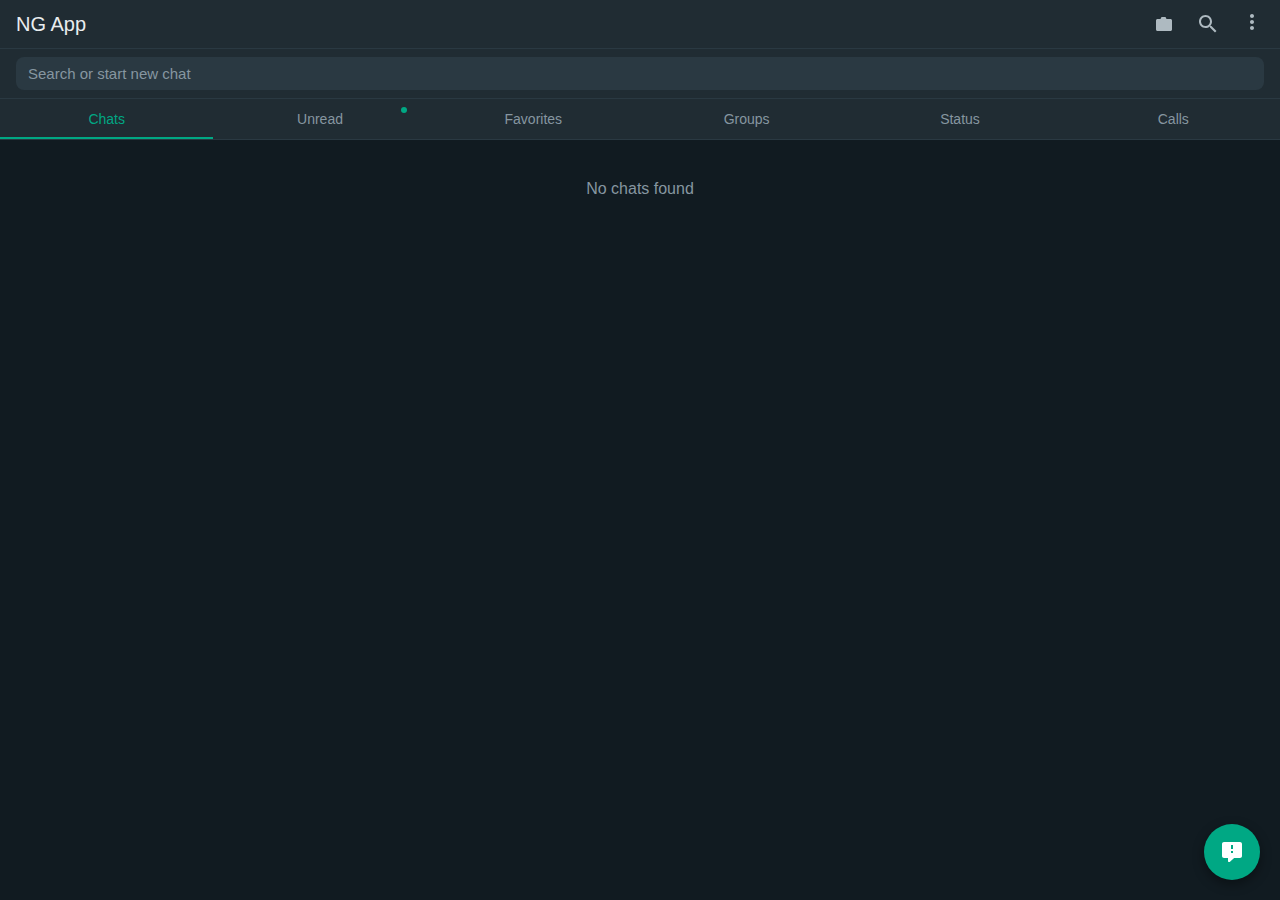
<file: index.html>
<!DOCTYPE html>
<html lang="en">
<head>
    <meta charset="UTF-8">
    <meta name="viewport" content="width=device-width, initial-scale=1.0, user-scalable=no">
    <title>NG App</title>
    
    <!-- Enhanced PWA Meta Tags -->
    <meta name="theme-color" content="#00a884">
    <meta name="apple-mobile-web-app-capable" content="yes">
    <meta name="apple-mobile-web-app-status-bar-style" content="black-translucent">
    <meta name="apple-mobile-web-app-title" content="NG App">
    <meta name="mobile-web-app-capable" content="yes">
    <meta name="application-name" content="NG App">
    <meta name="description" content="Modern messaging app with WhatsApp-like interface">
    
    <!-- Prevent zoom on iOS -->
    <meta name="viewport" content="width=device-width, initial-scale=1.0, maximum-scale=1.0, user-scalable=0">
    
    <!-- PWA Links -->
    <link rel="manifest" href="manifest.json">
    <link rel="apple-touch-icon" href="https://img.icons8.com/fluency/180/chat.png">
    <link rel="apple-touch-icon" sizes="152x152" href="https://img.icons8.com/fluency/152/chat.png">
    <link rel="apple-touch-icon" sizes="180x180" href="https://img.icons8.com/fluency/180/chat.png">
    <link rel="apple-touch-icon" sizes="167x167" href="https://img.icons8.com/fluency/167/chat.png">
    
    <!-- Favicon -->
    <link rel="icon" type="image/png" href="https://img.icons8.com/fluency/32/chat.png">
    
    <!-- CSS File -->
    <link rel="stylesheet" href="style.css">
</head>
<body>
    <!-- PWA Install Prompt -->
    <div id="installPrompt" class="install-prompt" style="display: none;">
        <div class="install-prompt-content">
            <div class="install-prompt-icon">📱</div>
            <div class="install-prompt-text">
                <h3>Install NG App</h3>
                <p>Get the full app experience!</p>
            </div>
            <div class="install-prompt-buttons">
                <button id="installButton" class="install-button">Install</button>
                <button id="dismissButton" class="dismiss-button">Later</button>
            </div>
        </div>
    </div>

    <!-- Header -->
    <div class="header">
        <h1>NG App</h1>
        <div class="header-icons">
            <!-- Camera Icon -->
            <svg class="header-icon" onclick="openCamera()" viewBox="0 0 24 24">
                <path d="M12 15.5c1.9 0 3.5-1.6 3.5-3.5S13.9 8.5 12 8.5s-3.5 1.6-3.5 3.5 1.6 3.5 3.5 3.5zM17.5 7h-3l-1-2h-4l-1 2h-3C4.7 7 4 7.7 4 8.5v9c0 .8.7 1.5 1.5 1.5h13c.8 0 1.5-.7 1.5-1.5v-9c0-.8-.7-1.5-1.5-1.5z"/>
            </svg>
            
            <!-- Search Icon -->
            <svg class="header-icon" onclick="focusSearch()" viewBox="0 0 24 24">
                <path d="M15.5 14h-.79l-.28-.27C15.41 12.59 16 11.11 16 9.5 16 5.91 13.09 3 9.5 3S3 5.91 3 9.5 5.91 16 9.5 16c1.61 0 3.09-.59 4.23-1.57l.27.28v.79l5 4.99L20.49 19l-4.99-5zm-6 0C7.01 14 5 11.99 5 9.5S7.01 5 9.5 5 14 7.01 14 9.5 11.99 14 9.5 14z"/>
            </svg>
            
            <!-- Three dots menu -->
            <div class="dropdown">
                <svg class="header-icon" onclick="toggleDropdown()" viewBox="0 0 24 24">
                    <path d="M12 8c1.1 0 2-.9 2-2s-.9-2-2-2-2 .9-2 2 .9 2 2 2zm0 2c-1.1 0-2 .9-2 2s.9 2 2 2 2-.9 2-2-.9-2-2-2zm0 6c-1.1 0-2 .9-2 2s.9 2 2 2 2-.9 2-2-.9-2-2-2z"/>
                </svg>
                <div class="dropdown-content" id="dropdownMenu">
                    <div class="dropdown-item" onclick="newGroup()">New group</div>
                    <div class="dropdown-item" onclick="newBroadcast()">New broadcast</div>
                    <div class="dropdown-item" onclick="linkDevice()">Linked devices</div>
                    <div class="dropdown-item" onclick="markAllRead()">Mark all read</div>
                    <div class="dropdown-item" onclick="openSettings()">Settings</div>
                </div>
            </div>
        </div>
    </div>

    <!-- Search Bar -->
    <div class="search-container">
        <input type="text" class="search-bar" id="searchInput" placeholder="Search or start new chat">
    </div>

    <!-- Navigation Tabs -->
    <div class="nav-tabs">
        <button class="nav-tab active" onclick="switchTab('chats')">Chats</button>
        <button class="nav-tab unread" onclick="switchTab('unread')">Unread</button>
        <button class="nav-tab" onclick="switchTab('favorites')">Favorites</button>
        <button class="nav-tab" onclick="switchTab('groups')">Groups</button>
        <button class="nav-tab" onclick="switchTab('status')">Status</button>
        <button class="nav-tab" onclick="switchTab('calls')">Calls</button>
    </div>

    <!-- Chat List -->
    <div class="chat-list" id="chatList">
        <!-- Chat items will be populated by JavaScript -->
    </div>

    <!-- Floating Action Button -->
    <button class="fab" onclick="newChat()">
        <svg viewBox="0 0 24 24">
            <path d="M20 2H4c-1.1 0-2 .9-2 2v12c0 1.1.9 2 2 2h4v3c0 .6.4 1 1 1h.5c.2 0 .4-.1.5-.2L14.1 18H20c1.1 0 2-.9 2-2V4c0-1.1-.9-2-2-2zm-7 11h-2v-2h2v2zm0-4h-2V5h2v4z"/>
        </svg>
    </button>

    <!-- Camera Overlay -->
    <div class="camera-overlay" id="cameraOverlay">
        <div class="camera-content">
            <h2>Camera</h2>
            <p>Camera functionality would be implemented here</p>
            <div class="camera-buttons">
                <button class="camera-btn">Take Photo</button>
                <button class="camera-btn">Record Video</button>
                <button class="camera-btn close-btn" onclick="closeCamera()">Close</button>
            </div>
        </div>
    </div>

    <!-- JavaScript File -->
    <script src="script.js"></script>
    
    <!-- Enhanced PWA Registration Script -->
    <script>
        // Register service worker
        if ('serviceWorker' in navigator) {
            window.addEventListener('load', () => {
                navigator.serviceWorker.register('/sw.js')
                    .then((registration) => {
                        console.log('SW registered: ', registration);
                    })
                    .catch((registrationError) => {
                        console.log('SW registration failed: ', registrationError);
                    });
            });
        }

        // Enhanced PWA Install prompt
        let deferredPrompt;
        const installPrompt = document.getElementById('installPrompt');
        const installButton = document.getElementById('installButton');
        const dismissButton = document.getElementById('dismissButton');

        window.addEventListener('beforeinstallprompt', (e) => {
            // Prevent the mini-infobar from appearing on mobile
            e.preventDefault();
            // Save the event so it can be triggered later
            deferredPrompt = e;
            // Show the install prompt
            installPrompt.style.display = 'block';
        });

        installButton.addEventListener('click', async () => {
            if (deferredPrompt) {
                // Show the install prompt
                deferredPrompt.prompt();
                // Wait for the user to respond to the prompt
                const { outcome } = await deferredPrompt.userChoice;
                console.log(`User response to the install prompt: ${outcome}`);
                // Clear the deferredPrompt variable
                deferredPrompt = null;
                // Hide the install prompt
                installPrompt.style.display = 'none';
            }
        });

        dismissButton.addEventListener('click', () => {
            installPrompt.style.display = 'none';
        });

        // Check if app is already installed
        window.addEventListener('appinstalled', () => {
            console.log('PWA was installed');
            installPrompt.style.display = 'none';
        });

        // Hide address bar on mobile when in standalone mode
        if (window.navigator.standalone || window.matchMedia('(display-mode: standalone)').matches) {
            document.body.classList.add('standalone');
        }
    </script>
</body>
</html>
</file>
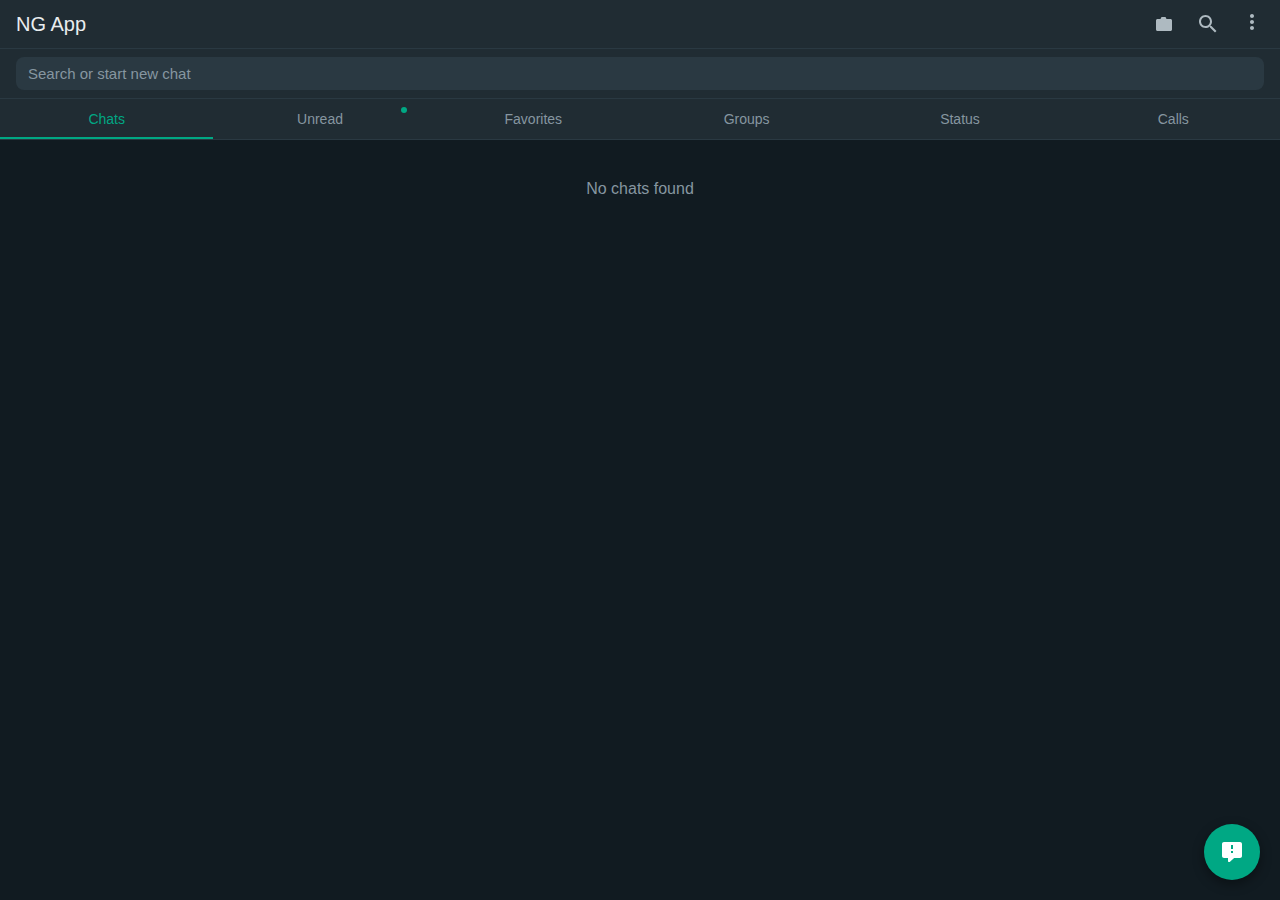
<file: JS SCRIPT.html>
<!DOCTYPE html>
<html lang="en">
<head>
    <meta charset="UTF-8">
    <meta name="viewport" content="width=device-width, initial-scale=1.0">
    <title>NG App</title>
    <style>
        * {
            margin: 0;
            padding: 0;
            box-sizing: border-box;
        }

        body {
            font-family: -apple-system, BlinkMacSystemFont, 'Segoe UI', Roboto, sans-serif;
            background-color: #111b21;
            color: white;
            overflow: hidden;
        }

        /* Header */
        .header {
            background-color: #202c33;
            padding: 10px 16px;
            display: flex;
            justify-content: space-between;
            align-items: center;
            border-bottom: 1px solid #2a3942;
        }

        .header h1 {
            font-size: 20px;
            font-weight: 500;
            color: #e9edef;
        }

        .header-icons {
            display: flex;
            gap: 20px;
            align-items: center;
        }

        .header-icon {
            width: 24px;
            height: 24px;
            cursor: pointer;
            fill: #aebac1;
        }

        .header-icon:hover {
            fill: #e9edef;
        }

        /* Search Bar */
        .search-container {
            padding: 8px 16px;
            background-color: #202c33;
            border-bottom: 1px solid #2a3942;
        }

        .search-bar {
            background-color: #2a3942;
            border: none;
            border-radius: 8px;
            padding: 8px 12px;
            width: 100%;
            color: #e9edef;
            font-size: 15px;
        }

        .search-bar::placeholder {
            color: #8696a0;
        }

        .search-bar:focus {
            outline: none;
            background-color: #111b21;
        }

        /* Navigation Tabs */
        .nav-tabs {
            background-color: #202c33;
            display: flex;
            border-bottom: 1px solid #2a3942;
        }

        .nav-tab {
            flex: 1;
            padding: 12px;
            text-align: center;
            background: none;
            border: none;
            color: #8696a0;
            font-size: 14px;
            font-weight: 500;
            cursor: pointer;
            position: relative;
        }

        .nav-tab.active {
            color: #00a884;
        }

        .nav-tab.active::after {
            content: '';
            position: absolute;
            bottom: 0;
            left: 0;
            right: 0;
            height: 2px;
            background-color: #00a884;
        }

        .nav-tab.unread::after {
            content: '';
            position: absolute;
            top: 8px;
            right: 20px;
            width: 6px;
            height: 6px;
            background-color: #00a884;
            border-radius: 50%;
        }

        /* Chat List */
        .chat-list {
            height: calc(100vh - 140px);
            overflow-y: auto;
            background-color: #111b21;
        }

        .chat-item {
            padding: 12px 16px;
            border-bottom: 1px solid #2a3942;
            cursor: pointer;
            transition: background-color 0.2s;
            display: flex;
            align-items: center;
            gap: 12px;
        }

        .chat-item:hover {
            background-color: #202c33;
        }

        .chat-avatar {
            width: 50px;
            height: 50px;
            border-radius: 50%;
            background: linear-gradient(45deg, #00a884, #128c7e);
            display: flex;
            align-items: center;
            justify-content: center;
            font-weight: bold;
            font-size: 18px;
            color: white;
        }

        .chat-content {
            flex: 1;
            min-width: 0;
        }

        .chat-header {
            display: flex;
            justify-content: space-between;
            align-items: center;
            margin-bottom: 2px;
        }

        .chat-name {
            font-size: 16px;
            font-weight: 500;
            color: #e9edef;
            white-space: nowrap;
            overflow: hidden;
            text-overflow: ellipsis;
        }

        .chat-time {
            font-size: 12px;
            color: #8696a0;
        }

        .chat-preview {
            font-size: 14px;
            color: #8696a0;
            white-space: nowrap;
            overflow: hidden;
            text-overflow: ellipsis;
        }

        .chat-meta {
            display: flex;
            align-items: center;
            gap: 8px;
        }

        .unread-count {
            background-color: #00a884;
            color: white;
            border-radius: 50%;
            width: 20px;
            height: 20px;
            display: flex;
            align-items: center;
            justify-content: center;
            font-size: 12px;
            font-weight: 600;
        }

        .favorite-icon {
            width: 16px;
            height: 16px;
            fill: #ffb000;
        }

        /* Floating Action Button */
        .fab {
            position: fixed;
            bottom: 20px;
            right: 20px;
            width: 56px;
            height: 56px;
            background-color: #00a884;
            border: none;
            border-radius: 50%;
            box-shadow: 0 4px 12px rgba(0, 0, 0, 0.4);
            cursor: pointer;
            display: flex;
            align-items: center;
            justify-content: center;
            transition: transform 0.2s, box-shadow 0.2s;
        }

        .fab:hover {
            transform: scale(1.1);
            box-shadow: 0 6px 16px rgba(0, 0, 0, 0.5);
        }

        .fab svg {
            width: 24px;
            height: 24px;
            fill: white;
        }

        /* Dropdown Menu */
        .dropdown {
            position: relative;
            display: inline-block;
        }

        .dropdown-content {
            display: none;
            position: absolute;
            right: 0;
            top: 100%;
            background-color: #2a3942;
            min-width: 200px;
            box-shadow: 0 8px 16px rgba(0, 0, 0, 0.3);
            z-index: 1;
            border-radius: 8px;
            overflow: hidden;
            margin-top: 8px;
        }

        .dropdown-content.show {
            display: block;
        }

        .dropdown-item {
            color: #e9edef;
            padding: 12px 16px;
            text-decoration: none;
            display: block;
            font-size: 14px;
            cursor: pointer;
            border: none;
            background: none;
            width: 100%;
            text-align: left;
        }

        .dropdown-item:hover {
            background-color: #111b21;
        }

        /* Camera Overlay */
        .camera-overlay {
            position: fixed;
            top: 0;
            left: 0;
            right: 0;
            bottom: 0;
            background: rgba(0, 0, 0, 0.9);
            display: none;
            align-items: center;
            justify-content: center;
            z-index: 1000;
        }

        .camera-overlay.show {
            display: flex;
        }

        .camera-content {
            text-align: center;
            color: white;
        }

        .camera-buttons {
            margin-top: 20px;
            display: flex;
            gap: 20px;
            justify-content: center;
        }

        .camera-btn {
            padding: 12px 24px;
            background-color: #00a884;
            border: none;
            border-radius: 6px;
            color: white;
            cursor: pointer;
            font-size: 16px;
        }

        .camera-btn:hover {
            background-color: #128c7e;
        }

        .close-btn {
            background-color: #54656f;
        }

        .close-btn:hover {
            background-color: #3b4a54;
        }

        /* Status indicator */
        .status-indicator {
            width: 8px;
            height: 8px;
            background-color: #00a884;
            border-radius: 50%;
            position: absolute;
            bottom: 2px;
            right: 2px;
            border: 2px solid #111b21;
        }

        .chat-avatar {
            position: relative;
        }

        /* Group chat indicator */
        .group-indicator {
            background: linear-gradient(45deg, #667781, #54656f);
        }

        /* Scrollbar styling */
        .chat-list::-webkit-scrollbar {
            width: 6px;
        }

        .chat-list::-webkit-scrollbar-track {
            background: #2a3942;
        }

        .chat-list::-webkit-scrollbar-thumb {
            background: #54656f;
            border-radius: 3px;
        }

        .chat-list::-webkit-scrollbar-thumb:hover {
            background: #667781;
        }
    </style>
</head>
<body>
    <!-- Header -->
    <div class="header">
        <h1>NG App</h1>
        <div class="header-icons">
            <!-- Camera Icon -->
            <svg class="header-icon" onclick="openCamera()" viewBox="0 0 24 24">
                <path d="M12 15.5c1.9 0 3.5-1.6 3.5-3.5S13.9 8.5 12 8.5s-3.5 1.6-3.5 3.5 1.6 3.5 3.5 3.5zM17.5 7h-3l-1-2h-4l-1 2h-3C4.7 7 4 7.7 4 8.5v9c0 .8.7 1.5 1.5 1.5h13c.8 0 1.5-.7 1.5-1.5v-9c0-.8-.7-1.5-1.5-1.5z"/>
            </svg>
            
            <!-- Search Icon -->
            <svg class="header-icon" onclick="focusSearch()" viewBox="0 0 24 24">
                <path d="M15.5 14h-.79l-.28-.27C15.41 12.59 16 11.11 16 9.5 16 5.91 13.09 3 9.5 3S3 5.91 3 9.5 5.91 16 9.5 16c1.61 0 3.09-.59 4.23-1.57l.27.28v.79l5 4.99L20.49 19l-4.99-5zm-6 0C7.01 14 5 11.99 5 9.5S7.01 5 9.5 5 14 7.01 14 9.5 11.99 14 9.5 14z"/>
            </svg>
            
            <!-- Three dots menu -->
            <div class="dropdown">
                <svg class="header-icon" onclick="toggleDropdown()" viewBox="0 0 24 24">
                    <path d="M12 8c1.1 0 2-.9 2-2s-.9-2-2-2-2 .9-2 2 .9 2 2 2zm0 2c-1.1 0-2 .9-2 2s.9 2 2 2 2-.9 2-2-.9-2-2-2zm0 6c-1.1 0-2 .9-2 2s.9 2 2 2 2-.9 2-2-.9-2-2-2z"/>
                </svg>
                <div class="dropdown-content" id="dropdownMenu">
                    <div class="dropdown-item" onclick="newGroup()">New group</div>
                    <div class="dropdown-item" onclick="newBroadcast()">New broadcast</div>
                    <div class="dropdown-item" onclick="linkDevice()">Linked devices</div>
                    <div class="dropdown-item" onclick="markAllRead()">Mark all read</div>
                    <div class="dropdown-item" onclick="openSettings()">Settings</div>
                </div>
            </div>
        </div>
    </div>

    <!-- Search Bar -->
    <div class="search-container">
        <input type="text" class="search-bar" id="searchInput" placeholder="Search or start new chat">
    </div>

    <!-- Navigation Tabs -->
    <div class="nav-tabs">
        <button class="nav-tab active" onclick="switchTab('chats')">Chats</button>
        <button class="nav-tab unread" onclick="switchTab('unread')">Unread</button>
        <button class="nav-tab" onclick="switchTab('favorites')">Favorites</button>
        <button class="nav-tab" onclick="switchTab('groups')">Groups</button>
        <button class="nav-tab" onclick="switchTab('status')">Status</button>
        <button class="nav-tab" onclick="switchTab('calls')">Calls</button>
    </div>

    <!-- Chat List -->
    <div class="chat-list" id="chatList">
        <!-- Chat items will be populated by JavaScript -->
    </div>

    <!-- Floating Action Button -->
    <button class="fab" onclick="newChat()">
        <svg viewBox="0 0 24 24">
            <path d="M20 2H4c-1.1 0-2 .9-2 2v12c0 1.1.9 2 2 2h4v3c0 .6.4 1 1 1h.5c.2 0 .4-.1.5-.2L14.1 18H20c1.1 0 2-.9 2-2V4c0-1.1-.9-2-2-2zm-7 11h-2v-2h2v2zm0-4h-2V5h2v4z"/>
        </svg>
    </button>

    <!-- Camera Overlay -->
    <div class="camera-overlay" id="cameraOverlay">
        <div class="camera-content">
            <h2>Camera</h2>
            <p>Camera functionality would be implemented here</p>
            <div class="camera-buttons">
                <button class="camera-btn">Take Photo</button>
                <button class="camera-btn">Record Video</button>
                <button class="camera-btn close-btn" onclick="closeCamera()">Close</button>
            </div>
        </div>
    </div>

    <script>
        // Sample data for different tabs
        const chatData = {
            chats: [],
            unread: [],
            favorites: [],
            groups: [],
            status: [
                {
                    name: "My Status",
                    preview: "Tap to add status update",
                    time: "Add Status",
                    unread: 0,
                    isFavorite: false,
                    isGroup: false,
                    isOnline: true
                }
            ],
            calls: []
        };

        let currentTab = 'chats';

        // Initialize the app
        function init() {
            updateChatData();
            renderChatList();
        }

        // Update chat data for different tabs
        function updateChatData() {
            chatData.unread = chatData.chats.filter(chat => chat.unread > 0);
            chatData.favorites = chatData.chats.filter(chat => chat.isFavorite);
            chatData.groups = chatData.chats.filter(chat => chat.isGroup);
        }

        // Render chat list based on current tab
        function renderChatList() {
            const chatList = document.getElementById('chatList');
            const data = chatData[currentTab] || [];

            chatList.innerHTML = '';

            if (data.length === 0) {
                const emptyState = document.createElement('div');
                emptyState.style.textAlign = 'center';
                emptyState.style.padding = '40px 20px';
                emptyState.style.color = '#8696a0';
                emptyState.innerHTML = `<p>No ${currentTab} found</p>`;
                chatList.appendChild(emptyState);
                return;
            }

            data.forEach(chat => {
                const chatItem = createChatItem(chat);
                chatList.appendChild(chatItem);
            });
        }

        // Create individual chat item
        function createChatItem(chat) {
            const chatItem = document.createElement('div');
            chatItem.className = 'chat-item';
            
            const initials = chat.name.split(' ').map(n => n[0]).join('').toUpperCase();
            const avatarClass = chat.isGroup ? 'chat-avatar group-indicator' : 'chat-avatar';
            
            chatItem.innerHTML = `
                <div class="${avatarClass}">
                    ${initials}
                    ${chat.isOnline ? '<div class="status-indicator"></div>' : ''}
                </div>
                <div class="chat-content">
                    <div class="chat-header">
                        <div class="chat-name">${chat.name}</div>
                        <div class="chat-meta">
                            ${chat.isFavorite ? '<svg class="favorite-icon" viewBox="0 0 24 24"><path d="M12 2l3.09 6.26L22 9.27l-5 4.87 1.18 6.88L12 17.77l-6.18 3.25L7 14.14 2 9.27l6.91-1.01L12 2z"/></svg>' : ''}
                            <div class="chat-time">${chat.time}</div>
                        </div>
                    </div>
                    <div class="chat-preview">${chat.preview}</div>
                </div>
                ${chat.unread > 0 ? `<div class="unread-count">${chat.unread}</div>` : ''}
            `;

            chatItem.addEventListener('click', () => openChat(chat));
            return chatItem;
        }

        // Switch between tabs
        function switchTab(tabName) {
            currentTab = tabName;
            
            // Update tab appearance
            document.querySelectorAll('.nav-tab').forEach(tab => {
                tab.classList.remove('active');
            });
            event.target.classList.add('active');
            
            renderChatList();
        }

        // Header functions
        function openCamera() {
            document.getElementById('cameraOverlay').classList.add('show');
        }

        function closeCamera() {
            document.getElementById('cameraOverlay').classList.remove('show');
        }

        function focusSearch() {
            document.getElementById('searchInput').focus();
        }

        function toggleDropdown() {
            const dropdown = document.getElementById('dropdownMenu');
            dropdown.classList.toggle('show');
        }

        // Dropdown menu functions
        function newGroup() {
            alert('New Group functionality would be implemented here');
            document.getElementById('dropdownMenu').classList.remove('show');
        }

        function newBroadcast() {
            alert('New Broadcast functionality would be implemented here');
            document.getElementById('dropdownMenu').classList.remove('show');
        }

        function linkDevice() {
            alert('Link Device functionality would be implemented here');
            document.getElementById('dropdownMenu').classList.remove('show');
        }

        function markAllRead() {
            // Mark all chats as read
            chatData.chats.forEach(chat => chat.unread = 0);
            updateChatData();
            renderChatList();
            document.getElementById('dropdownMenu').classList.remove('show');
        }

        function openSettings() {
            alert('Settings would be implemented here');
            document.getElementById('dropdownMenu').classList.remove('show');
        }

        // Other functions
        function newChat() {
            alert('New Chat functionality would be implemented here');
        }

        function openChat(chat) {
            alert(`Opening chat with ${chat.name}`);
        }

        // Search functionality
        document.getElementById('searchInput').addEventListener('input', function(e) {
            const searchTerm = e.target.value.toLowerCase();
            const chatItems = document.querySelectorAll('.chat-item');
            
            chatItems.forEach(item => {
                const chatName = item.querySelector('.chat-name').textContent.toLowerCase();
                const chatPreview = item.querySelector('.chat-preview').textContent.toLowerCase();
                
                if (chatName.includes(searchTerm) || chatPreview.includes(searchTerm)) {
                    item.style.display = 'flex';
                } else {
                    item.style.display = 'none';
                }
            });
        });

        // Close dropdown when clicking outside
        window.addEventListener('click', function(event) {
            if (!event.target.closest('.dropdown')) {
                document.getElementById('dropdownMenu').classList.remove('show');
            }
        });

        // Initialize the app when the page loads
        init();
    </script>
</body>
</html>
</file>
<file: style.css>
* {
    margin: 0;
    padding: 0;
    box-sizing: border-box;
}

body {
    font-family: -apple-system, BlinkMacSystemFont, 'Segoe UI', Roboto, sans-serif;
    background-color: #111b21;
    color: white;
    overflow: hidden;
}

/* Header */
.header {
    background-color: #202c33;
    padding: 10px 16px;
    display: flex;
    justify-content: space-between;
    align-items: center;
    border-bottom: 1px solid #2a3942;
}

.header h1 {
    font-size: 20px;
    font-weight: 500;
    color: #e9edef;
}

.header-icons {
    display: flex;
    gap: 20px;
    align-items: center;
}

.header-icon {
    width: 24px;
    height: 24px;
    cursor: pointer;
    fill: #aebac1;
}

.header-icon:hover {
    fill: #e9edef;
}

/* Search Bar */
.search-container {
    padding: 8px 16px;
    background-color: #202c33;
    border-bottom: 1px solid #2a3942;
}

.search-bar {
    background-color: #2a3942;
    border: none;
    border-radius: 8px;
    padding: 8px 12px;
    width: 100%;
    color: #e9edef;
    font-size: 15px;
}

.search-bar::placeholder {
    color: #8696a0;
}

.search-bar:focus {
    outline: none;
    background-color: #111b21;
}

/* Navigation Tabs */
.nav-tabs {
    background-color: #202c33;
    display: flex;
    border-bottom: 1px solid #2a3942;
}

.nav-tab {
    flex: 1;
    padding: 12px;
    text-align: center;
    background: none;
    border: none;
    color: #8696a0;
    font-size: 14px;
    font-weight: 500;
    cursor: pointer;
    position: relative;
}

.nav-tab.active {
    color: #00a884;
}

.nav-tab.active::after {
    content: '';
    position: absolute;
    bottom: 0;
    left: 0;
    right: 0;
    height: 2px;
    background-color: #00a884;
}

.nav-tab.unread::after {
    content: '';
    position: absolute;
    top: 8px;
    right: 20px;
    width: 6px;
    height: 6px;
    background-color: #00a884;
    border-radius: 50%;
}

/* Chat List */
.chat-list {
    height: calc(100vh - 140px);
    overflow-y: auto;
    background-color: #111b21;
}

.chat-item {
    padding: 12px 16px;
    border-bottom: 1px solid #2a3942;
    cursor: pointer;
    transition: background-color 0.2s;
    display: flex;
    align-items: center;
    gap: 12px;
}

.chat-item:hover {
    background-color: #202c33;
}

.chat-avatar {
    width: 50px;
    height: 50px;
    border-radius: 50%;
    background: linear-gradient(45deg, #00a884, #128c7e);
    display: flex;
    align-items: center;
    justify-content: center;
    font-weight: bold;
    font-size: 18px;
    color: white;
}

.chat-content {
    flex: 1;
    min-width: 0;
}

.chat-header {
    display: flex;
    justify-content: space-between;
    align-items: center;
    margin-bottom: 2px;
}

.chat-name {
    font-size: 16px;
    font-weight: 500;
    color: #e9edef;
    white-space: nowrap;
    overflow: hidden;
    text-overflow: ellipsis;
}

.chat-time {
    font-size: 12px;
    color: #8696a0;
}

.chat-preview {
    font-size: 14px;
    color: #8696a0;
    white-space: nowrap;
    overflow: hidden;
    text-overflow: ellipsis;
}

.chat-meta {
    display: flex;
    align-items: center;
    gap: 8px;
}

.unread-count {
    background-color: #00a884;
    color: white;
    border-radius: 50%;
    width: 20px;
    height: 20px;
    display: flex;
    align-items: center;
    justify-content: center;
    font-size: 12px;
    font-weight: 600;
}

.favorite-icon {
    width: 16px;
    height: 16px;
    fill: #ffb000;
}

/* Floating Action Button */
.fab {
    position: fixed;
    bottom: 20px;
    right: 20px;
    width: 56px;
    height: 56px;
    background-color: #00a884;
    border: none;
    border-radius: 50%;
    box-shadow: 0 4px 12px rgba(0, 0, 0, 0.4);
    cursor: pointer;
    display: flex;
    align-items: center;
    justify-content: center;
    transition: transform 0.2s, box-shadow 0.2s;
}

.fab:hover {
    transform: scale(1.1);
    box-shadow: 0 6px 16px rgba(0, 0, 0, 0.5);
}

.fab svg {
    width: 24px;
    height: 24px;
    fill: white;
}

/* Dropdown Menu */
.dropdown {
    position: relative;
    display: inline-block;
}

.dropdown-content {
    display: none;
    position: absolute;
    right: 0;
    top: 100%;
    background-color: #2a3942;
    min-width: 200px;
    box-shadow: 0 8px 16px rgba(0, 0, 0, 0.3);
    z-index: 1;
    border-radius: 8px;
    overflow: hidden;
    margin-top: 8px;
}

.dropdown-content.show {
    display: block;
}

.dropdown-item {
    color: #e9edef;
    padding: 12px 16px;
    text-decoration: none;
    display: block;
    font-size: 14px;
    cursor: pointer;
    border: none;
    background: none;
    width: 100%;
    text-align: left;
}

.dropdown-item:hover {
    background-color: #111b21;
}

/* Camera Overlay */
.camera-overlay {
    position: fixed;
    top: 0;
    left: 0;
    right: 0;
    bottom: 0;
    background: rgba(0, 0, 0, 0.9);
    display: none;
    align-items: center;
    justify-content: center;
    z-index: 1000;
}

.camera-overlay.show {
    display: flex;
}

.camera-content {
    text-align: center;
    color: white;
}

.camera-buttons {
    margin-top: 20px;
    display: flex;
    gap: 20px;
    justify-content: center;
}

.camera-btn {
    padding: 12px 24px;
    background-color: #00a884;
    border: none;
    border-radius: 6px;
    color: white;
    cursor: pointer;
    font-size: 16px;
}

.camera-btn:hover {
    background-color: #128c7e;
}

.close-btn {
    background-color: #54656f;
}

.close-btn:hover {
    background-color: #3b4a54;
}

/* Status indicator */
.status-indicator {
    width: 8px;
    height: 8px;
    background-color: #00a884;
    border-radius: 50%;
    position: absolute;
    bottom: 2px;
    right: 2px;
    border: 2px solid #111b21;
}

.chat-avatar {
    position: relative;
}

/* Group chat indicator */
.group-indicator {
    background: linear-gradient(45deg, #667781, #54656f);
}

/* Scrollbar styling */
.chat-list::-webkit-scrollbar {
    width: 6px;
}

.chat-list::-webkit-scrollbar-track {
    background: #2a3942;
}

.chat-list::-webkit-scrollbar-thumb {
    background: #54656f;
    border-radius: 3px;
}

.chat-list::-webkit-scrollbar-thumb:hover {
    background: #667781;
}

/* PWA Install Banner */
.install-banner {
    background-color: #00a884;
    padding: 10px 16px;
    display: flex;
    align-items: center;
    justify-content: space-between;
    border-bottom: 1px solid #128c7e;
    position: relative;
    z-index: 100;
}

.install-content {
    display: flex;
    align-items: center;
    gap: 16px;
    width: 100%;
}

.install-content span {
    color: white;
    font-size: 14px;
    flex: 1;
}

.install-btn {
    background-color: white;
    color: #00a884;
    border: none;
    padding: 6px 16px;
    border-radius: 16px;
    font-size: 12px;
    font-weight: 600;
    cursor: pointer;
}

.install-btn:hover {
    background-color: #f0f0f0;
}

.dismiss-btn {
    background: none;
    border: none;
    color: white;
    font-size: 20px;
    cursor: pointer;
    padding: 0;
    width: 24px;
    height: 24px;
    display: flex;
    align-items: center;
    justify-content: center;
}

.dismiss-btn:hover {
    background-color: rgba(255, 255, 255, 0.1);
    border-radius: 50%;
}

/* Mobile optimizations */
@media (max-width: 768px) {
    .header h1 {
        font-size: 18px;
    }
    
    .header-icons {
        gap: 15px;
    }
    
    .nav-tab {
        font-size: 12px;
        padding: 10px 8px;
    }
    
    .fab {
        bottom: 15px;
        right: 15px;
        width: 48px;
        height: 48px;
    }
}

/* Standalone PWA mode adjustments */
@media (display-mode: standalone) {
    .header {
        padding-top: 20px; /* Account for status bar on mobile */
    }
}

/* Dark mode support */
@media (prefers-color-scheme: dark) {
    body {
        background-color: #111b21;
        color: #e9edef;
    }
}
</file>
